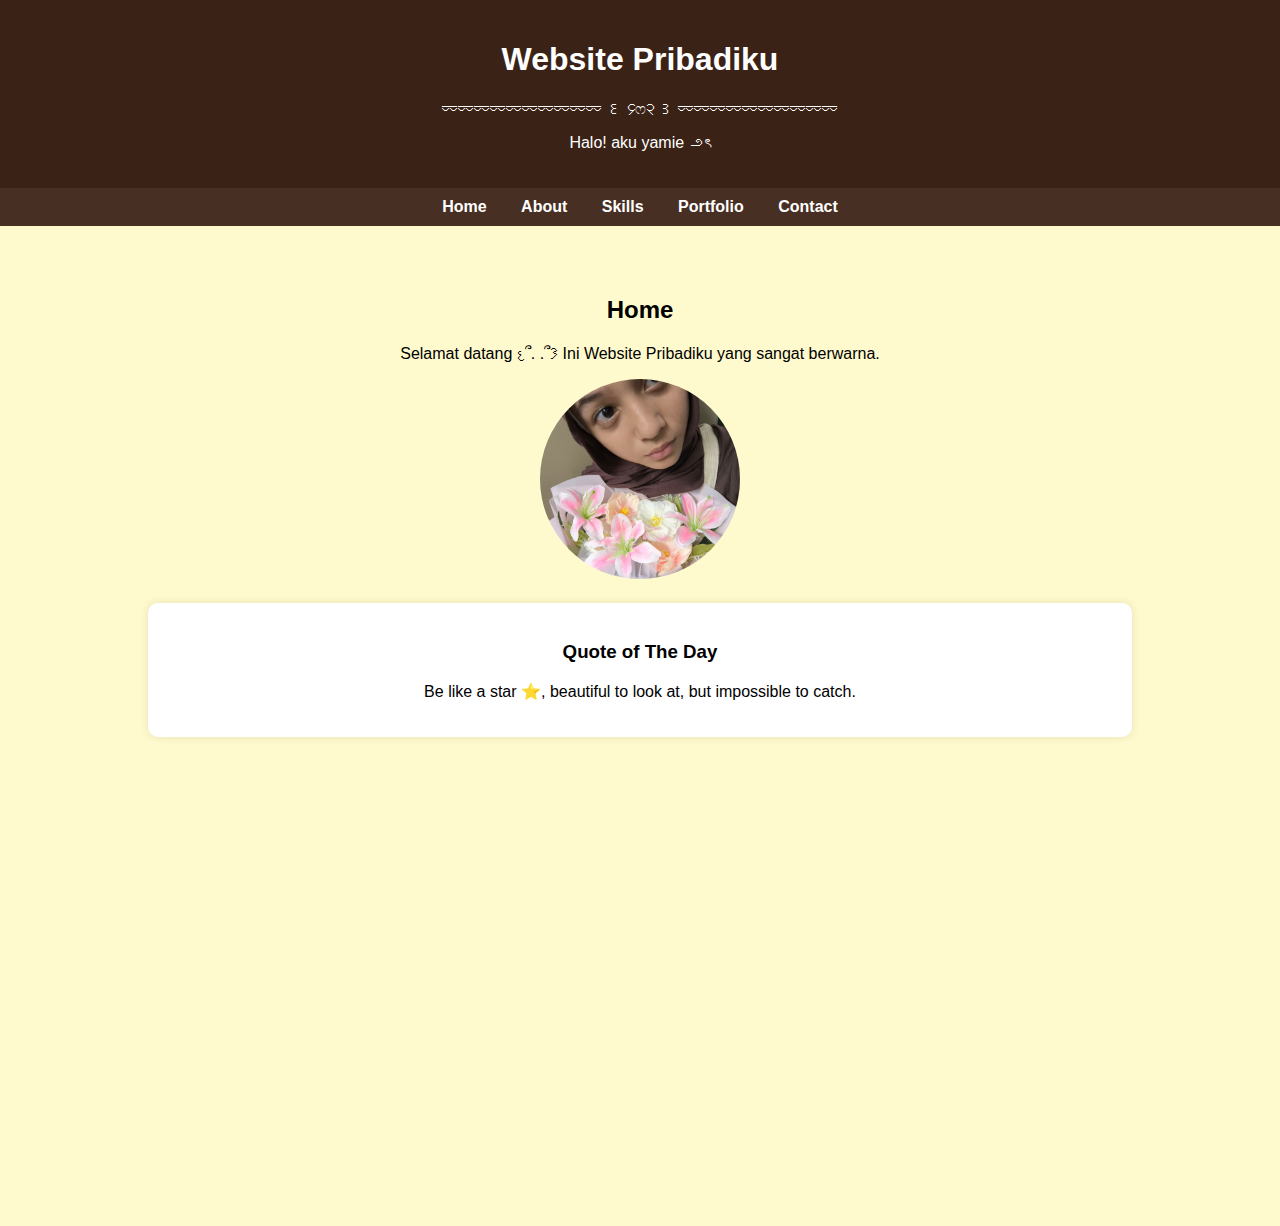
<file: index.html>
<!DOCTYPE html>
<html lang="id">
<head>
    <meta charset="UTF-8">
    <meta name="viewport" content="width=device-width, initial-scale=1.0">
    <title>website yamie</title>
    <link rel="stylesheet" href="style.css">
    <link rel="shortcut icon" href="favicon.ico" type="image/x-icon">
    <link rel="icon" href="favicon.ico" type="image/x-icon">
    </head>
<body>
    <header>
        <h1>Website Pribadiku</h1>
        <p>⏔⏔⏔⏔⏔⏔⏔⏔⏔⏔ ꒰ ᧔ෆ᧓ ꒱ ⏔⏔⏔⏔⏔⏔⏔⏔⏔⏔</p>
        <p>Halo! aku yamie ౨ৎ</p>
    </header>
<nav>
        <a href="home.html">Home</a>
        <a href="about.html">About</a>
        <a href="skills.html">Skills</a>
        <a href="portfolio.html">Portfolio</a>
        <a href="contact.html">Contact</a>
    </nav>
<section id="home">
        <h2>Home</h2>
        <p>Selamat datang 𐔌՞. .՞𐦯 Ini Website Pribadiku yang sangat berwarna.</p>
        <img src="yami.jpg" alt="Foto Kocakku">
        <div class="joke">
            <h3>Quote of The Day</h3>
            <p>Be like a star ⭐, beautiful to look at, but impossible to catch.</p>
        </div>

    </section>
</file>
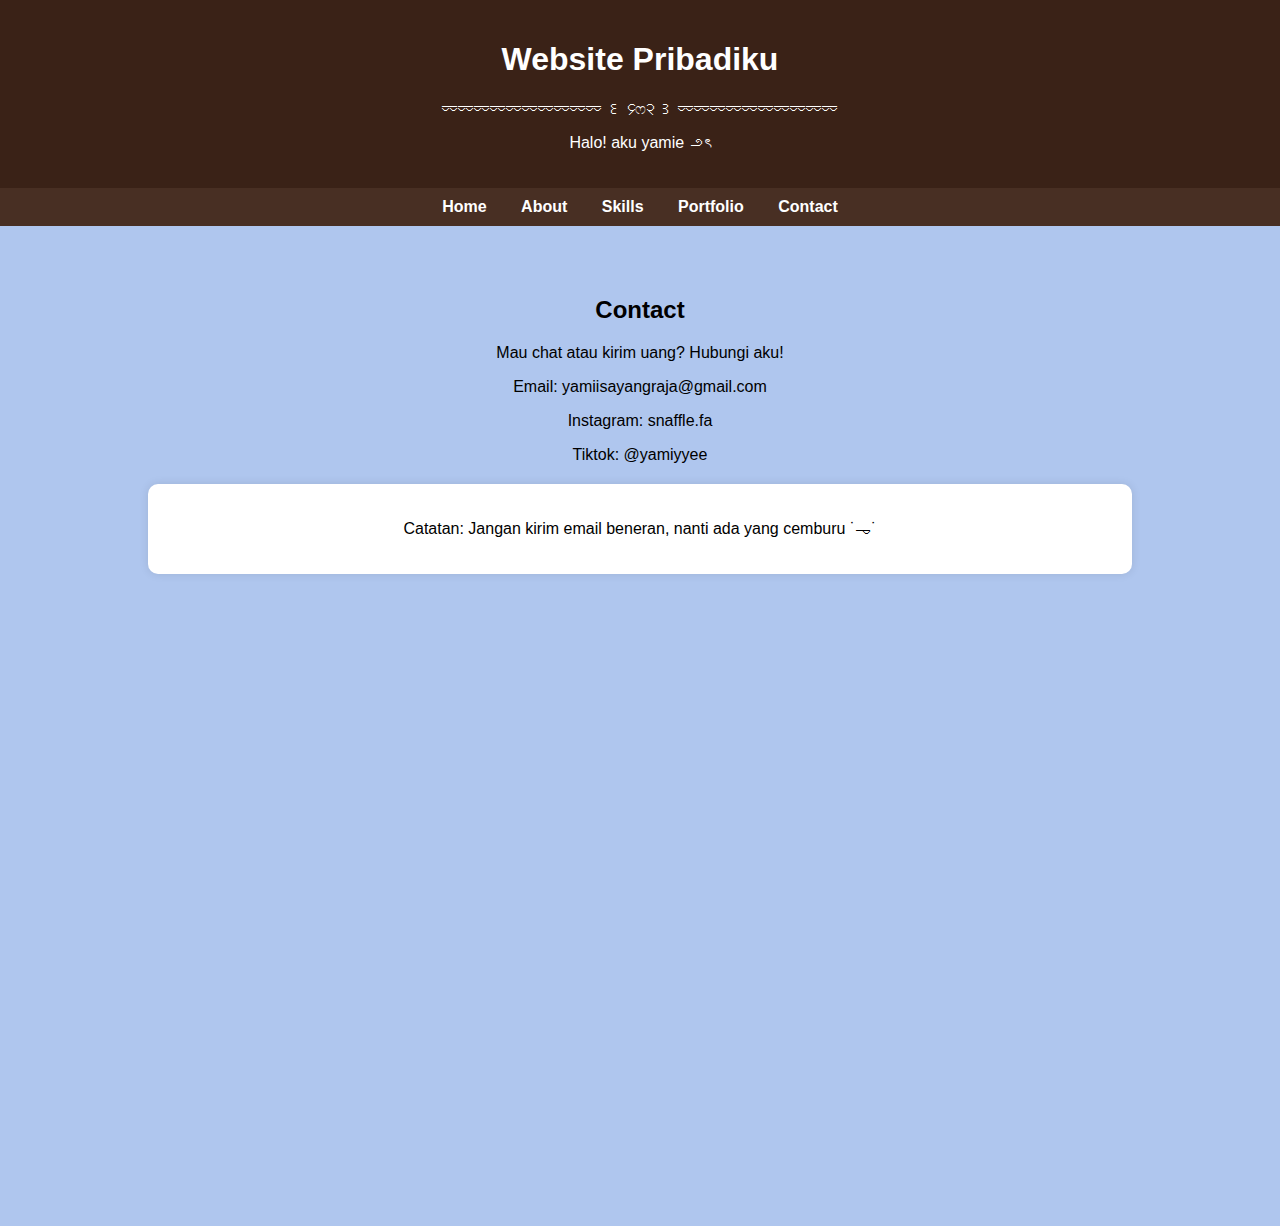
<file: contact.html>
<!DOCTYPE html>
<html lang="id">
<head>
    <meta charset="UTF-8">
    <meta name="viewport" content="width=device-width, initial-scale=1.0">
    <title>website yamie</title>
    <link rel="stylesheet" href="style.css">
    <link rel="shortcut icon" href="images/favicon.ico" type="image/x-icon">
    <link rel="icon" href="images/favicon.ico" type="image/x-icon">
    </head>
<body>
    <header>
        <h1>Website Pribadiku</h1>
        <p>⏔⏔⏔⏔⏔⏔⏔⏔⏔⏔ ꒰ ᧔ෆ᧓ ꒱ ⏔⏔⏔⏔⏔⏔⏔⏔⏔⏔</p>
        <p>Halo! aku yamie ౨ৎ</p>
    </header>
<nav>
        <a href="home.html">Home</a>
        <a href="about.html">About</a>
        <a href="skills.html">Skills</a>
        <a href="portfolio.html">Portfolio</a>
        <a href="contact.html">Contact</a>
    </nav>
<section id="contact">
        <h2>Contact</h2>
        <p>Mau chat atau kirim uang? Hubungi aku!</p>
        <p>Email: yamiisayangraja@gmail.com</p>
        <p>Instagram: snaffle.fa</p>
        <p>Tiktok: @yamiyyee</p>
        <div class="joke">
            <p>Catatan: Jangan kirim email beneran, nanti ada yang cemburu ˙𐃷˙</p>
        </div>
    </section>
</file>
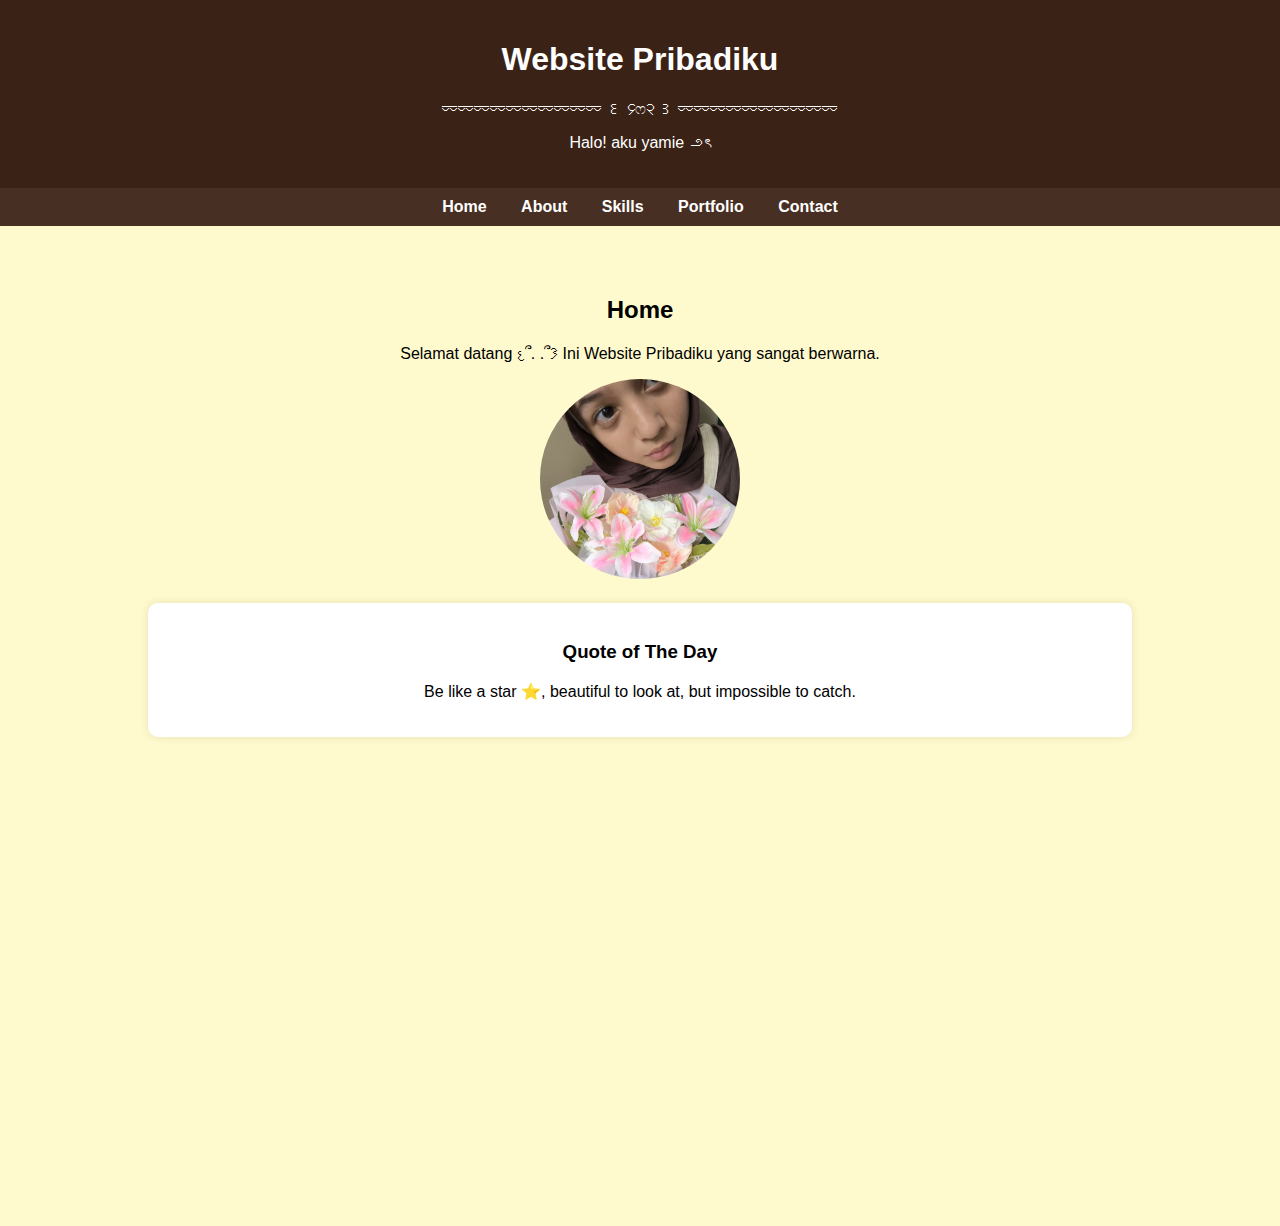
<file: home.html>
<!DOCTYPE html>
<html lang="id">
<head>
    <meta charset="UTF-8">
    <meta name="viewport" content="width=device-width, initial-scale=1.0">
    <title>website yamie</title>
    <link rel="stylesheet" href="style.css">
    <link rel="shortcut icon" href="favicon.ico" type="image/x-icon">
    <link rel="icon" href="favicon.ico" type="image/x-icon">
    </head>
<body>
    <header>
        <h1>Website Pribadiku</h1>
        <p>⏔⏔⏔⏔⏔⏔⏔⏔⏔⏔ ꒰ ᧔ෆ᧓ ꒱ ⏔⏔⏔⏔⏔⏔⏔⏔⏔⏔</p>
        <p>Halo! aku yamie ౨ৎ</p>
    </header>
<nav>
        <a href="home.html">Home</a>
        <a href="about.html">About</a>
        <a href="#skills">Skills</a>
        <a href="#portfolio">Portfolio</a>
        <a href="#contact">Contact</a>
    </nav>
<section id="home">
        <h2>Home</h2>
        <p>Selamat datang 𐔌՞. .՞𐦯 Ini Website Pribadiku yang sangat berwarna.</p>
        <img src="yami.jpg" alt="Foto Kocakku">
        <div class="joke">
            <h3>Quote of The Day</h3>
            <p>Be like a star ⭐, beautiful to look at, but impossible to catch.</p>
        </div>

    </section>
</file>
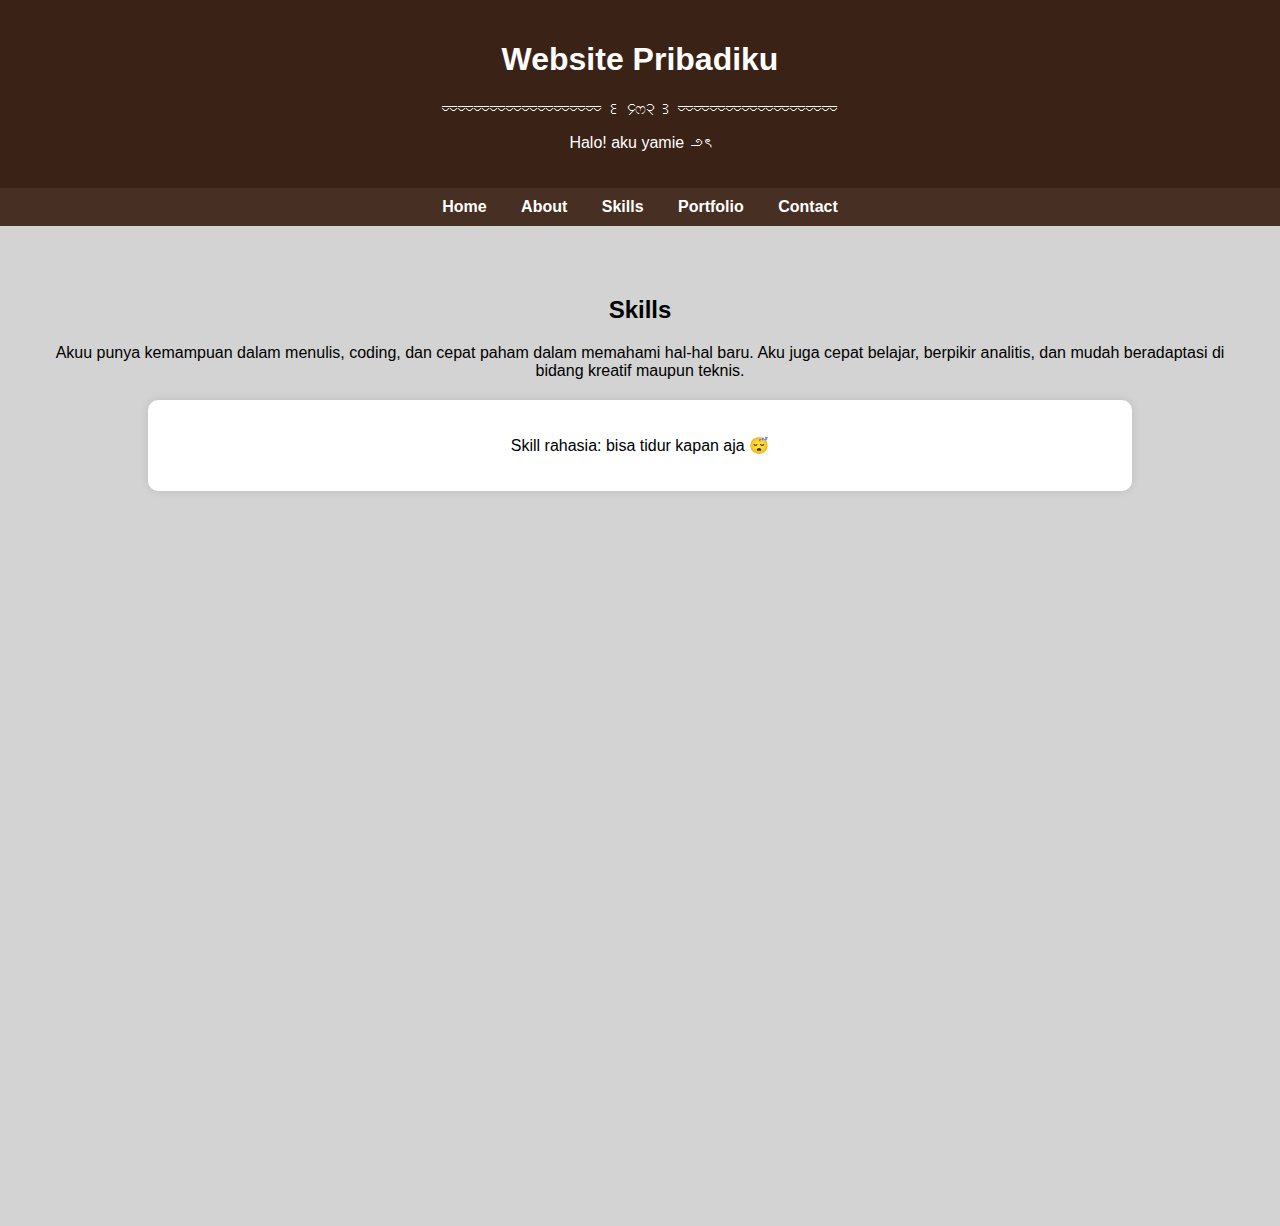
<file: skills.html>
<!DOCTYPE html>
<html lang="id">
<head>
    <meta charset="UTF-8">
    <meta name="viewport" content="width=device-width, initial-scale=1.0">
    <title>website yamie</title>
    <link rel="stylesheet" href="style.css">
    <link rel="shortcut icon" href="images/favicon.ico" type="image/x-icon">
    <link rel="icon" href="images/favicon.ico" type="image/x-icon">
    </head>
<body>
    <header>
        <h1>Website Pribadiku</h1>
        <p>⏔⏔⏔⏔⏔⏔⏔⏔⏔⏔ ꒰ ᧔ෆ᧓ ꒱ ⏔⏔⏔⏔⏔⏔⏔⏔⏔⏔</p>
        <p>Halo! aku yamie ౨ৎ</p>
    </header>
<nav>
        <a href="home.html">Home</a>
        <a href="about.html">About</a>
        <a href="skills.html">Skills</a>
        <a href="portfolio.html">Portfolio</a>
        <a href="contact.html">Contact</a>
    </nav>
<section id="skills">
        <h2>Skills</h2>
            <p>Akuu punya kemampuan dalam menulis, coding, dan cepat paham dalam memahami hal-hal baru. Aku juga cepat belajar, berpikir analitis, dan mudah beradaptasi di bidang kreatif maupun teknis.</p>
        <div class="joke">
            <p>Skill rahasia: bisa tidur kapan aja 😴 </p>
        </div>
    </section>
</file>
<file: style.css>
body {
            font-family: Arial, sans-serif;
            background-color: #f0f8ff;
            margin: 0;
            padding: 0;
        }
header {
            background-color: #3a2217;
            color: white;
            padding: 20px;
            text-align: center;
        }
nav {
            background-color: #482f23;
            padding: 10px;
            text-align: center;
        }
        nav a {
            color: white;
            margin: 0 15px;
            text-decoration: none;
            font-weight: bold;
        }
nav a:hover {
            text-decoration: underline;
        }
        section {
            padding: 50px;
            text-align: center;
            min-height: 100vh;
        }
        #home { background-color: #fffacd; }
        #about { background-color: #e6e6fa; }
        #skills { background-color: #d3d3d3; }
        #portfolio { background-color: #ffe4e1; }
        #contact { background-color: #afc6ee; }
img {
            width: 200px;
            height: auto;
            border-radius: 50%;
            animation: bounce 2s infinite;
        }
.joke {
            background-color: #fff;
            padding: 20px;
            margin: 20px auto;
            width: 80%;
            border-radius: 10px;
            box-shadow: 0 0 10px rgba(0,0,0,0.1);
        }
footer {
            background-color: #ff69b4;
            color: white;
            text-align: center;
            padding: 10px;
        }
</file>
